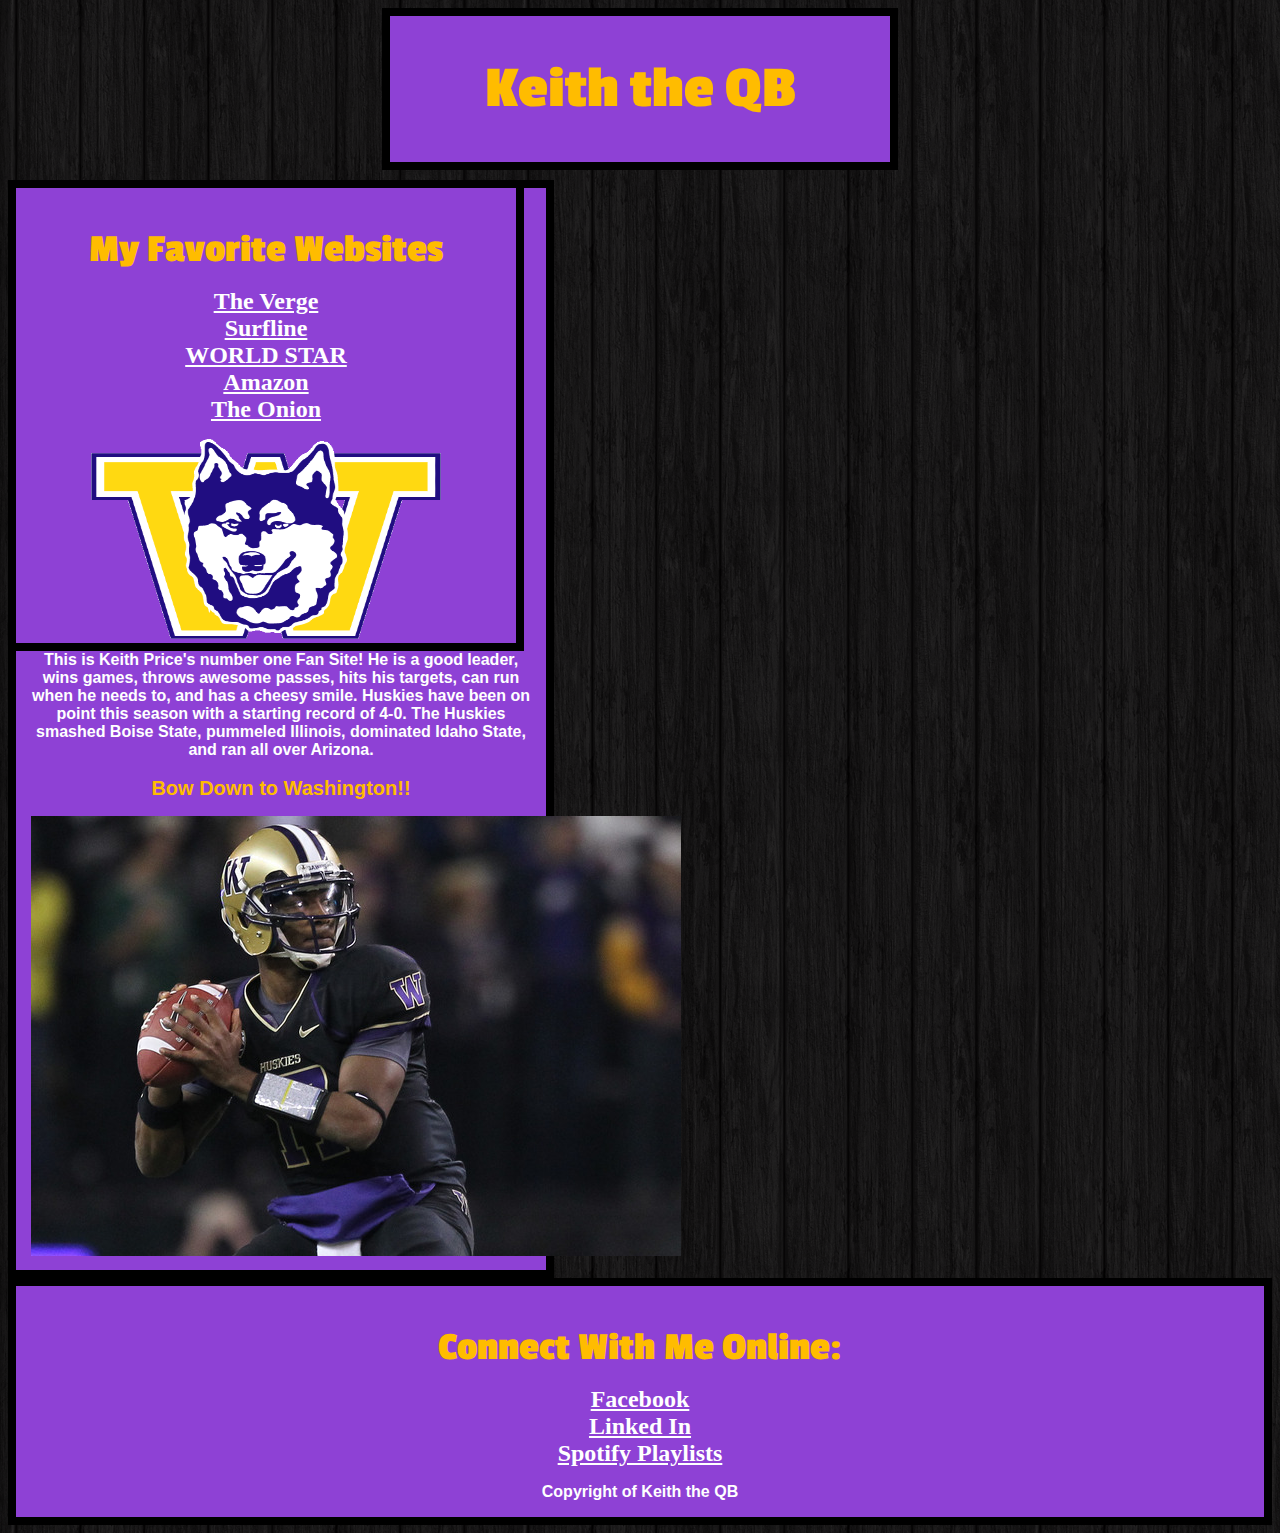
<file: introToCss.html>
<!DOCTYPE html>
	<head> 
		<title> Keith the QB  </title>
		<link rel="stylesheet" type="text/css" href="test.css" />
		<link href='http://fonts.googleapis.com/css?family=Passion+One' rel='stylesheet' type='text/css'>
	</head>

	<body>
		<div id = "Header">
			<h1> Keith the QB </h1>
		</div>
		
		<div id = "LeftNav">
			<h3> My Favorite Websites </h3>
			<ul>
				<li><a href="https://www.theverge.com">The Verge</a></li>
				<li><a href="https://www.surfline.com">Surfline</a></li>
				<li><a href="https://www.worldstarhiphop">WORLD STAR</a></li>
				<li><a href="https://www.amazon.com">Amazon</a></li>
				<li><a href="https://www.theonion.com">The Onion</a></li>
			</ul>
			<img src="icon.gif" width="350px" height="200px">
		</div>
		
		<div id = "Content">
			<p> This is Keith Price's number one Fan Site! He is a good leader, wins games, throws awesome passes, hits his targets, can run when he needs to, and has a cheesy smile. Huskies have been on point this season with a starting record of 4-0. The Huskies smashed Boise State, pummeled Illinois, dominated Idaho State, and ran all over Arizona. <br /><br /> <span id="bow">Bow Down to Washington!!</span></p>
			<img src="price.jpg">
		</div>
		
		<div id = "Footer">
			<h3>Connect With Me Online:</h3>
			<ul>
				<li><a href="https://www.Facebook.com">Facebook</a></li>
				<li><a href="https://www.Linkedin.com">Linked In</a></li>
				<li><a href="https://www.Spotify.com">Spotify Playlists</a></li>
			</ul>
			<p>Copyright of Keith the QB</p>
		</div>

	</body>

</html>
</file>
<file: test.css>
body{
    background-image: url('dark_wood.png');
}

#Header{
    border:solid 8px black; 
    width: 500px; 
    margin-left: auto;
    margin-right: auto;
    margin-bottom: 10px;
    text-align: center;
    background-color: #8e41d5; 
}

h3{
    color: #ffbc00;
    font-size: 40px;
    font-family: "Passion One";
    margin-bottom: 0px;
}

p{
    color: white;
    font-family: "Arial";
    font-weight: bold;
}

#Header h1{
    font-size: 60px; 
    font-family: "Passion One";
    color: #ffbc00;
    font-weight: bold;
}

#LeftNav{
    border:solid 8px black; 
    width: 500px; 
    float: left; 
    text-align: center;
    list-style-type: none;
    background-color: #8e41d5; 
}

#LeftNav ul{
    color: white; 
}

a{
    color: white; 
    font-weight: bold;
    font-size: 24px; 
}

ul{
    list-style-type: none;
    padding-left: 0px;
}

#Content{
    border:solid 8px black; 
    width: 500px; 
    text-align: center;
    padding: 15px; 
    background-color: #8e41d5; 
    padding-left: auto;
    padding-left: auto; 
    padding-bottom: 10px; 
}

#Footer{
    border: solid 8px black; 
    text-align: center;
    background-color: #8e41d5; 
}

.tiles{

}

#bow{
    color: #ffbc00;
    font-weight: bold;
    font-size: 20px;
}
</file>
